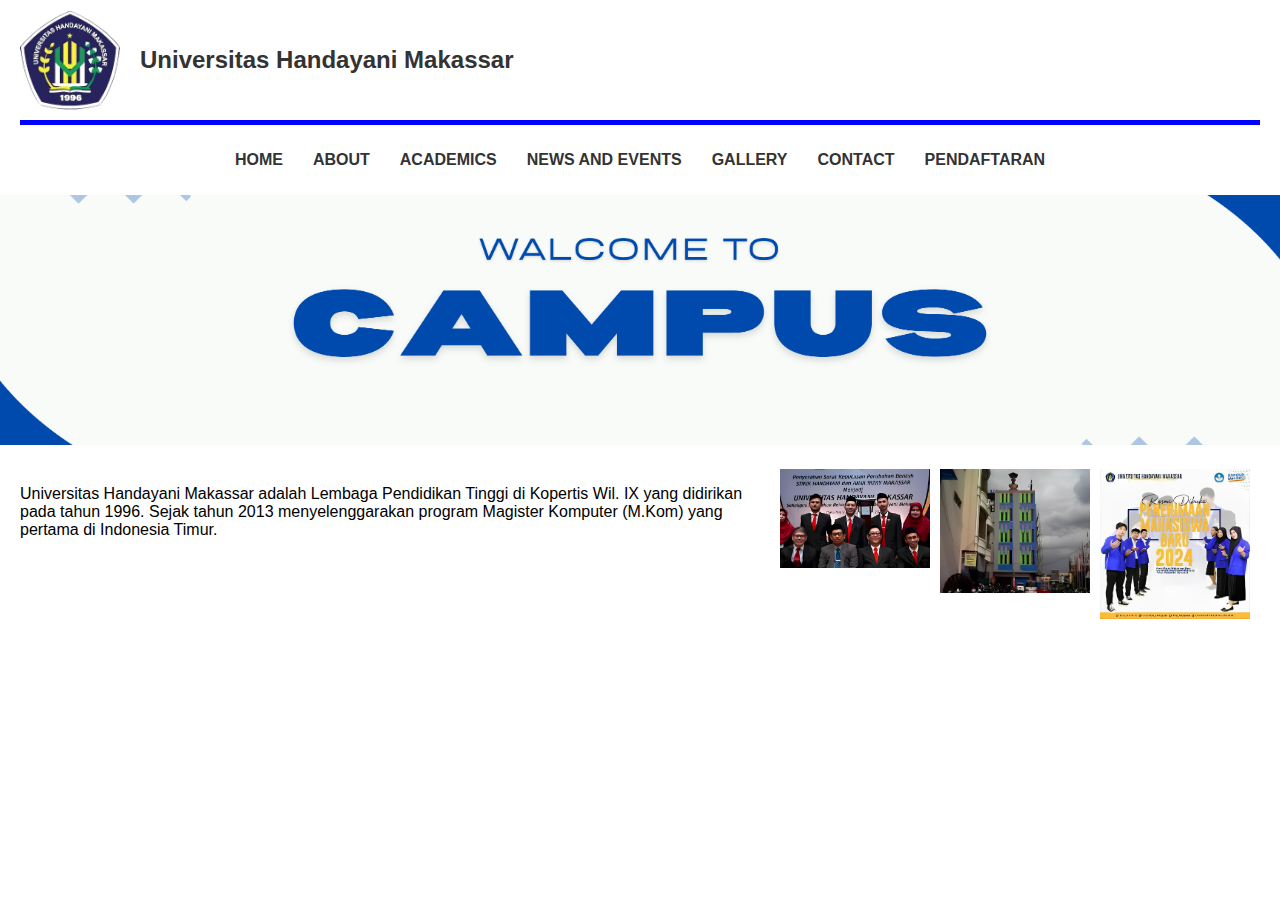
<file: index.html>
<!DOCTYPE html>
<html lang="en">
<head>
    <meta charset="UTF-8">
    <meta name="viewport" content="width=device-width, initial-scale=1.0">
    <title>Universitas Handayani Makassar</title>
    <link rel="stylesheet" href="style.css">
</head>
<body>
    <header>
        <div class="container">
            <div class="logo-title">
                <img src="Logokampus.png" alt="Logo Universitas Handayani Makassar" class="logo">
                <h1>Universitas Handayani Makassar</h1>
            </div>
            <div class="blue-line"></div> 
            <nav>
                <ul>
                    <li><a href="index.html">HOME</a></li>
                    <li><a href="HalamanAbout/about.html">ABOUT</a></li>
                    <li><a href="HalamanAcademic/academics.html">ACADEMICS</a></li>
                    <li><a href="news.html">NEWS AND EVENTS</a></li>
                    <li><a href="gallery.html">GALLERY</a></li>
                    <li><a href="contact.html">CONTACT</a></li>
                    <li><a href="register.html">PENDAFTARAN</a></li>
                </ul>
            </nav>
        </div>
    </header>
    <main>
        <div class="hero">
            <img src="walcome.png" alt="Hero Image">
        </div>
        <div class="content">
            <div class="text-gallery">
                <div class="text">
                    <p>Universitas Handayani Makassar adalah Lembaga Pendidikan Tinggi di Kopertis Wil. IX yang didirikan pada tahun 1996. Sejak tahun 2013 menyelenggarakan program Magister Komputer (M.Kom) yang pertama di Indonesia Timur.</p>
                </div>
                <div class="gallery">
                    <img src="foto1.jfif" alt="Image 1">
                    <img src="foto2.png" alt="Image 2">
                    <img src="foto3.jfif" alt="Image 3">
                </div>
            </div>
        </div>
    </main>
    <script src="setting.js"></script>
</body>
</html>
</file>
<file: style.css>
body {
    font-family: Arial, sans-serif;
    margin: 0;
    padding: 0;
}

.container {
    display: flex;
    flex-direction: column;
    align-items: center;
    padding: 10px 20px;
    background-color: white;
}

.logo-title {
    display: flex;
    align-items: center;
    width: 100%;
}

.logo {
    max-width: 100px;
    margin-right: 20px;
}

.logo-title h1 {
    font-size: 1.5em;
    color: #333;
}

.blue-line {
    width: 100%;
    height: 5px;
    background-color: blue;
    margin-top: 10px;
    margin-bottom: 10px;
}

nav ul {
    list-style: none;
    padding: 0;
    display: flex;
}

nav ul li {
    margin: 0 15px;
}

nav ul li a {
    text-decoration: none;
    color: #333;
    font-weight: bold;
}

nav ul li a:hover {
    text-decoration: underline;
}

.hero {
    width: 100%;
    overflow: hidden;
}

.hero img {
    width: 100%;
    height: auto;
    max-height: 250px;
    object-fit: cover;
}

.content {
    padding: 20px;
}

.text-gallery {
    display: flex;
    justify-content: space-between;
    align-items: flex-start;
}

.text {
    flex: 1;
    margin-right: 20px;
}

.gallery {
    display: flex;
    flex-direction: row;
    align-items: flex-start;
}

.gallery img {
    margin-right: 10px;
    max-width: 150px;
    height: auto;
}
@media (max-width: 768px) {
    .logo-title {
        flex-direction: column;
        align-items: center;
    }

    .logo {
        margin-right: 0;
        margin-bottom: 10px;
    }

    .text-gallery {
        flex-direction: column;
    }

    .text {
        margin-right: 0;
        margin-bottom: 20px;
    }

    .gallery {
        flex-direction: column;
        align-items: center;
    }

    .gallery img {
        margin-right: 0;
        margin-bottom: 10px;
        max-width: 100%;
    }
}
</file>
